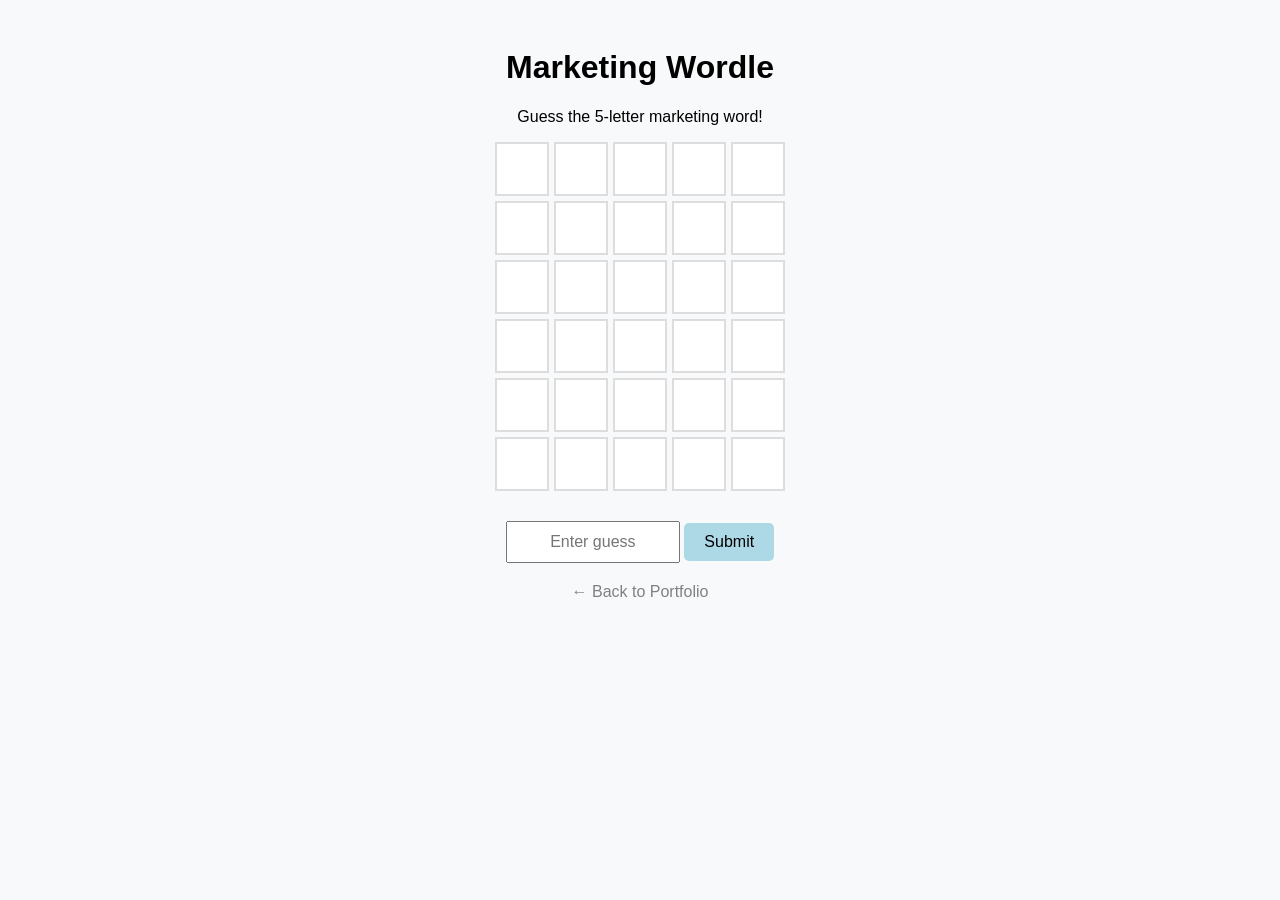
<file: app.html>
<!DOCTYPE html>
<html lang="en">
<head>
    <meta charset="UTF-8">
    <title>Marketing Wordle</title>
    <style>
        body { font-family: 'Arial', sans-serif; text-align: center; background-color: #f8f9fa; padding: 20px; }
        #game-board { display: grid; grid-template-rows: repeat(6, 1fr); grid-gap: 5px; justify-content: center; margin-bottom: 20px; }
        .row { display: grid; grid-template-columns: repeat(5, 1fr); grid-gap: 5px; }
        .tile { width: 50px; height: 50px; border: 2px solid #ddd; display: flex; align-items: center; justify-content: center; font-size: 24px; font-weight: bold; text-transform: uppercase; background: white; }
        .correct { background-color: #6aaa64 !important; color: white; border-color: #6aaa64; } /* Green */
        .present { background-color: #c9b458 !important; color: white; border-color: #c9b458; } /* Yellow */
        .absent { background-color: #787c7e !important; color: white; border-color: #787c7e; }  /* Grey */
        input { padding: 10px; font-size: 16px; width: 150px; text-align: center; margin-top: 10px; }
        button { padding: 10px 20px; font-size: 16px; cursor: pointer; background: #add8e6; border: none; border-radius: 5px; }
        .nav-link { display: block; margin-top: 20px; color: #808080; text-decoration: none; }
    </style>
</head>
<body>

    <h1>Marketing Wordle</h1>
    <p>Guess the 5-letter marketing word!</p>

    <div id="game-board"></div>

    <input type="text" id="guess-input" maxlength="5" placeholder="Enter guess">
    <button onclick="makeGuess()">Submit</button>
    <p id="message"></p>

    <a href="index.html" class="nav-link">← Back to Portfolio</a>

    <script>
        const targetWord = "BRAND"; // Change this to any 5-letter word
        let currentAttempt = 0;
        const board = document.getElementById('game-board');

        // Create the grid
        for (let i = 0; i < 6; i++) {
            let row = document.createElement('div');
            row.className = 'row';
            for (let j = 0; j < 5; j++) {
                let tile = document.createElement('div');
                tile.className = 'tile';
                tile.id = `tile-${i}-${j}`;
                row.appendChild(tile);
            }
            board.appendChild(row);
        }

        function makeGuess() {
            const input = document.getElementById('guess-input');
            const guess = input.value.toUpperCase();
            const message = document.getElementById('message');

            if (guess.length !== 5) {
                message.innerText = "Must be 5 letters!";
                return;
            }

            if (currentAttempt >= 6) return;

            for (let i = 0; i < 5; i++) {
                const tile = document.getElementById(`tile-${currentAttempt}-${i}`);
                tile.innerText = guess[i];

                if (guess[i] === targetWord[i]) {
                    tile.classList.add('correct');
                } else if (targetWord.includes(guess[i])) {
                    tile.classList.add('present');
                } else {
                    tile.classList.add('absent');
                }
            }

            if (guess === targetWord) {
                message.innerText = "You Win! 🥳";
                input.disabled = true;
            } else if (currentAttempt === 5) {
                message.innerText = "Game Over! The word was " + targetWord;
            }

            currentAttempt++;
            input.value = "";
        }
    </script>
</body>
</html>
</file>
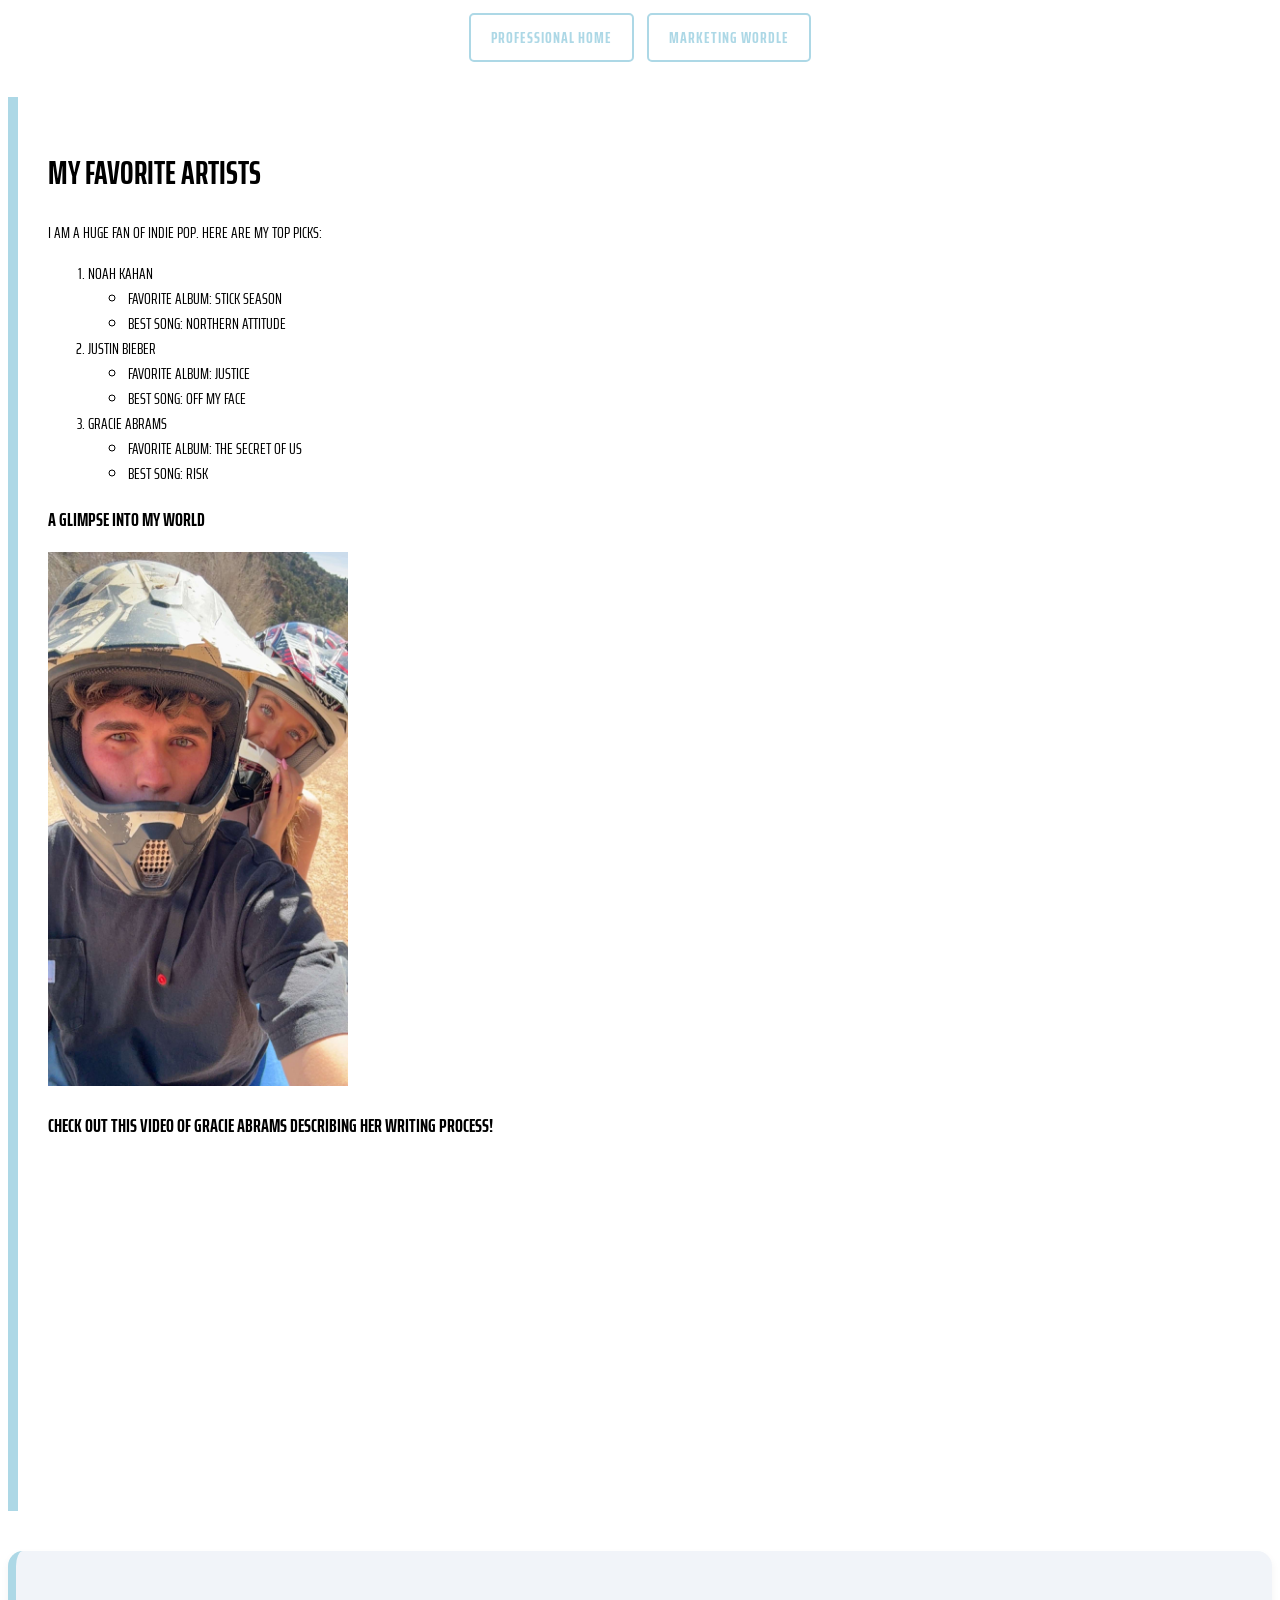
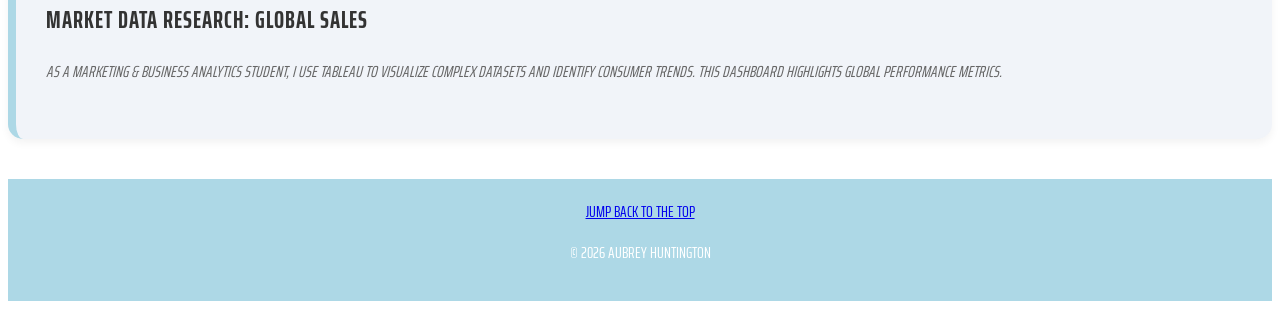
<file: scratch.html>
<!DOCTYPE html>
<html lang="en">
<head>
    <meta charset="UTF-8">
    <title>Aubrey's Hobbies</title>
    <link href="https://fonts.googleapis.com/css2?family=Saira+Extra+Condensed:wght@500;700&family=Muli:ital,wght@0,400;0,800;1,400;1,800&display=swap" rel="stylesheet">

<style>
    body, h1, h2, h3, h4, h5, h6, p, a, li, span, div, .social-icon {
        font-family: 'Saira Extra Condensed', 'Muli', sans-serif !important;
        text-transform: uppercase; /* This gives it that specific Suli look */
    }
</style>
  <style>
   
    .main-content { background-color: white; padding: 30px; border-left: 10px solid #add8e6; margin-bottom: 20px; }
    .tableau-section { background-color: white; padding: 30px; border: 1px solid #dee2e6; text-align: center; }
    .footer { background-color: #add8e6; color: white; padding: 20px; text-align: center; }
</style>
</head>
<body>

    <div id="top-of-page"></div>

   
       <nav style="text-align: center; margin-bottom: 30px;">
    <a href="index.html" class="btn-custom">Professional Home</a>
    <a href="app.html" class="btn-custom">Marketing Wordle</a>
</nav>

<style>
    .btn-custom {
        display: inline-block;
        padding: 10px 20px;
        margin: 5px;
        border: 2px solid #add8e6;
        color: #add8e6 !important;
        text-decoration: none !important;
        font-family: 'Saira Extra Condensed', sans-serif !important;
        font-weight: 700;
        text-transform: uppercase;
        letter-spacing: 1px;
        border-radius: 5px;
        transition: 0.3s;
    }

    .btn-custom:hover {
        background-color: #add8e6;
        color: white !important;
    }
</style>
  

    <div class="main-content">
        <h1>My Favorite Artists</h1>
        <p>I am a huge fan of Indie Pop. Here are my top picks:</p>
        
        <ol>
            <li>Noah Kahan
                <ul>
                    <li>Favorite Album: Stick Season</li>
                    <li>Best Song: Northern Attitude</li>
                </ul>
            </li>
            <li>Justin Bieber
                <ul>
                    <li>Favorite Album: Justice</li>
                    <li>Best Song: Off My Face</li>
                </ul>
            </li>
            <li>Gracie Abrams
                <ul>
                    <li>Favorite Album: The Secret of Us</li>
                    <li>Best Song: Risk</li>
                </ul>
            </li>
        </ol>

        <h3>A Glimpse into My World</h3>
        <img src="assets/img/IMG_1336.JPG" alt="Aubrey's lifestyle" width="300">
        
        <h3>Check out this video of Gracie Abrams describing her writing process! </h3>
<iframe width="560" height="315" src="https://www.youtube.com/embed/grnx09Luygo" title="YouTube video player" frameborder="0" allow="accelerometer; autoplay; clipboard-write; encrypted-media; gyroscope; picture-in-picture; web-share" allowfullscreen></iframe>    </div>
    
</div>

<script type='text/javascript'>
    var divElement = document.getElementById('viz_marketing');
    var vizElement = divElement.getElementsByTagName('object')[0];
    vizElement.style.width='100%';
    vizElement.style.height='600px'; 
    var scriptElement = document.createElement('script');
    scriptElement.src = 'https://public.tableau.com/javascripts/api/viz_v1.js';
    vizElement.parentNode.insertBefore(scriptElement, vizElement);
</script>
</div>
<section id="tableau-viz" style="margin: 40px 0; padding: 30px; background-color: #f1f4f9; border-radius: 15px; border-left: 8px solid #add8e6; box-shadow: 0 4px 8px rgba(0,0,0,0.05);">
    <h2 style="text-align: left; color: #333; font-family: 'Arial', sans-serif; text-transform: uppercase; letter-spacing: 1px;">
        Market Data Research: Global Sales
    </h2>
    <p style="text-align: left; color: #666; font-style: italic; margin-bottom: 25px;">
        As a Marketing & Business Analytics student, I use Tableau to visualize complex datasets and identify consumer trends. This dashboard highlights global performance metrics.
    </p>

    <div class='tableauPlaceholder' id='viz1713498000000' style='position: relative; margin: auto;'>
        <object class='tableauViz'  style='display:none;'>
            <param name='host_url' value='https%3A%2F%2Fpublic.tableau.com%2F' /> 
            <param name='embed_code_version' value='3' /> 
            <param name='site_root' value='' />
            <param name='name' value='Superstore_24&#47;Overview' />
            <param name='tabs' value='no' />
            <param name='toolbar' value='yes' />
            <param name='animate_transition' value='yes' />
            <param name='display_static_image' value='yes' />
            <param name='display_spinner' value='yes' />
            <param name='display_overlay' value='yes' />
            <param name='display_count' value='yes' />
            <param name='language' value='en-US' />
        </object>
    </div>

    <script type='text/javascript'>
        var divElement = document.getElementById('viz1713498000000');
        var vizElement = divElement.getElementsByTagName('object')[0];
        vizElement.style.width='100%';vizElement.style.height='600px';
        var scriptElement = document.createElement('script');
        scriptElement.src = 'https://public.tableau.com/javascripts/api/viz_v1.js';
        vizElement.parentNode.insertBefore(scriptElement, vizElement);
    </script>
</section>
</section>
    
</section>

    <div class="footer">
        <a href="#top-of-page">Jump back to the top</a>
        <p>&copy; 2026 Aubrey Huntington</p>
    </div>

</body>
</html>
</file>
